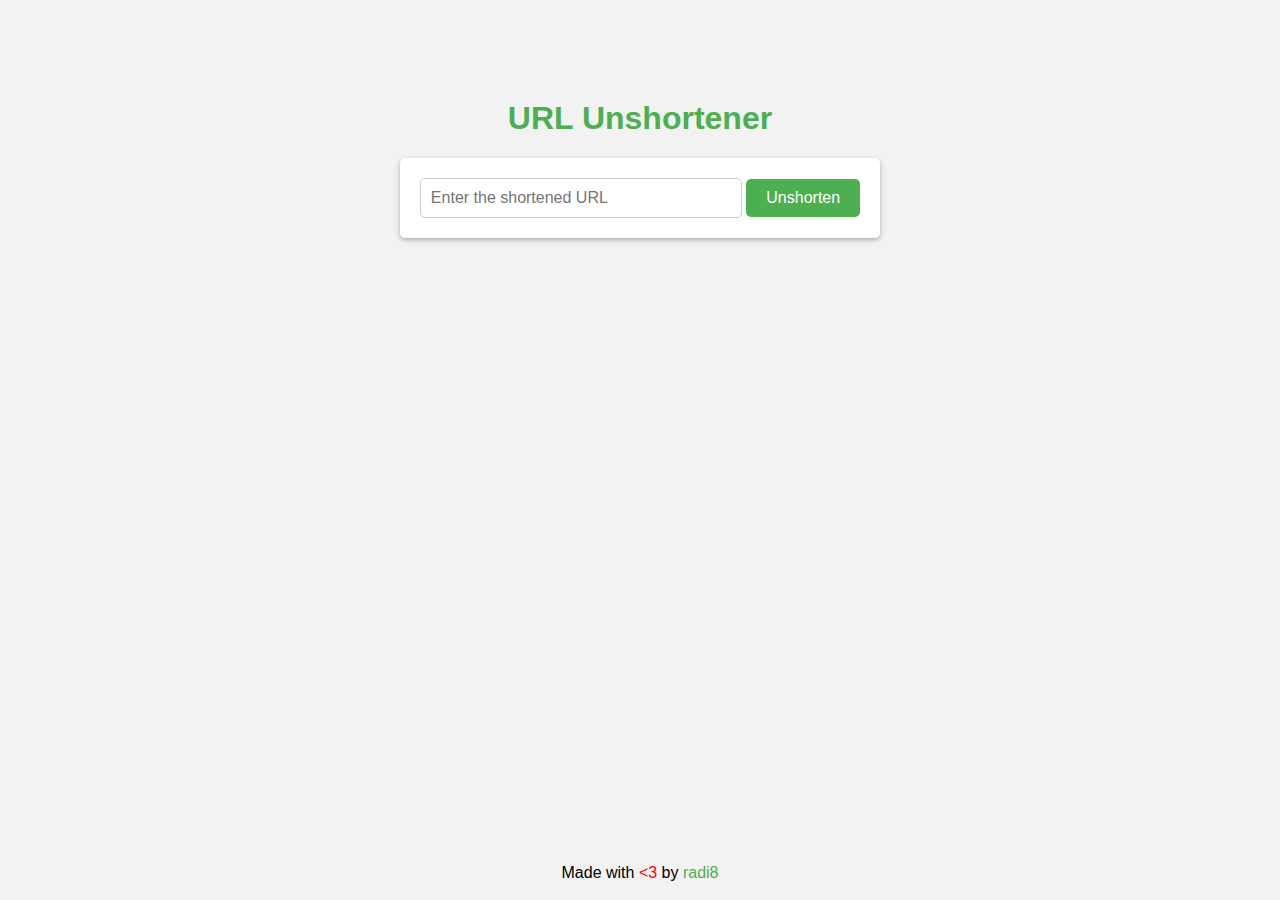
<file: templates/index.html>
<!DOCTYPE html>
<html>
<head>
    <link rel="stylesheet" href="/static/style.css">
    <title>URL Unshortener</title>
    <meta name="viewport" content="width=device-width, initial-scale=1.0">
</head>
<body>
    <h1 class="green-text">URL Unshortener</h1>
    <form method="POST" action="/">
        <input name="url" placeholder="Enter the shortened URL" required>
        <input type="submit" value="Unshorten">
    </form>
    <footer>Made with <span class="red-text"><3</span> by <a href="https://github.com/radeeyate" class="green-text">radi8</a></footer>
</body>
</html>
</file>
<file: static/style.css>
body {
    font-family: Arial, sans-serif;
    background-color: #f2f2f2;
    text-align: center;
    margin-top: 100px;
}

footer {
    position: absolute;
    left: 0;
    bottom: 0;
    width: 100%;
    overflow: hidden;
    margin-bottom: 2vh;
}

form {
    display: inline-block;
    background-color: #ffffff;
    padding: 20px;
    border-radius: 5px;
    box-shadow: 0px 2px 5px rgba(0, 0, 0, 0.3);
}

input[name="url"] {
    width: 300px;
    padding: 10px;
    font-size: 16px;
    border-radius: 5px;
    border: 1px solid #ccc;
}

input[type="submit"]{
    background-color: #4CAF50;
    color: white;
    padding: 10px 20px;
    font-size: 16px;
    border-radius: 5px;
    border: none;
    cursor: pointer;
}

@media only screen and (max-width: 600px) {
    input[type="submit"] {
        margin-top: 10px;
    }
}

.green-text {
    color: #4CAF50
}

.red-text {
    color: red;
}

p {
    display: inline-block;
    background-color: #ffffff;
    padding: 20px;
    border-radius: 5px;
    box-shadow: 0px 2px 5px rgba(0, 0, 0, 0.3);
    font-size: 16px;
}

.home-button {
    background-color: #4CAF50;
    color: white;
    padding: 10px 20px;
    font-size: 16px;
    border-radius: 5px;
    border: none;
    cursor: pointer;
    text-decoration: none;
}

ol {
    list-style-position: inside;
}

a {
    text-decoration: none;
}
</file>
